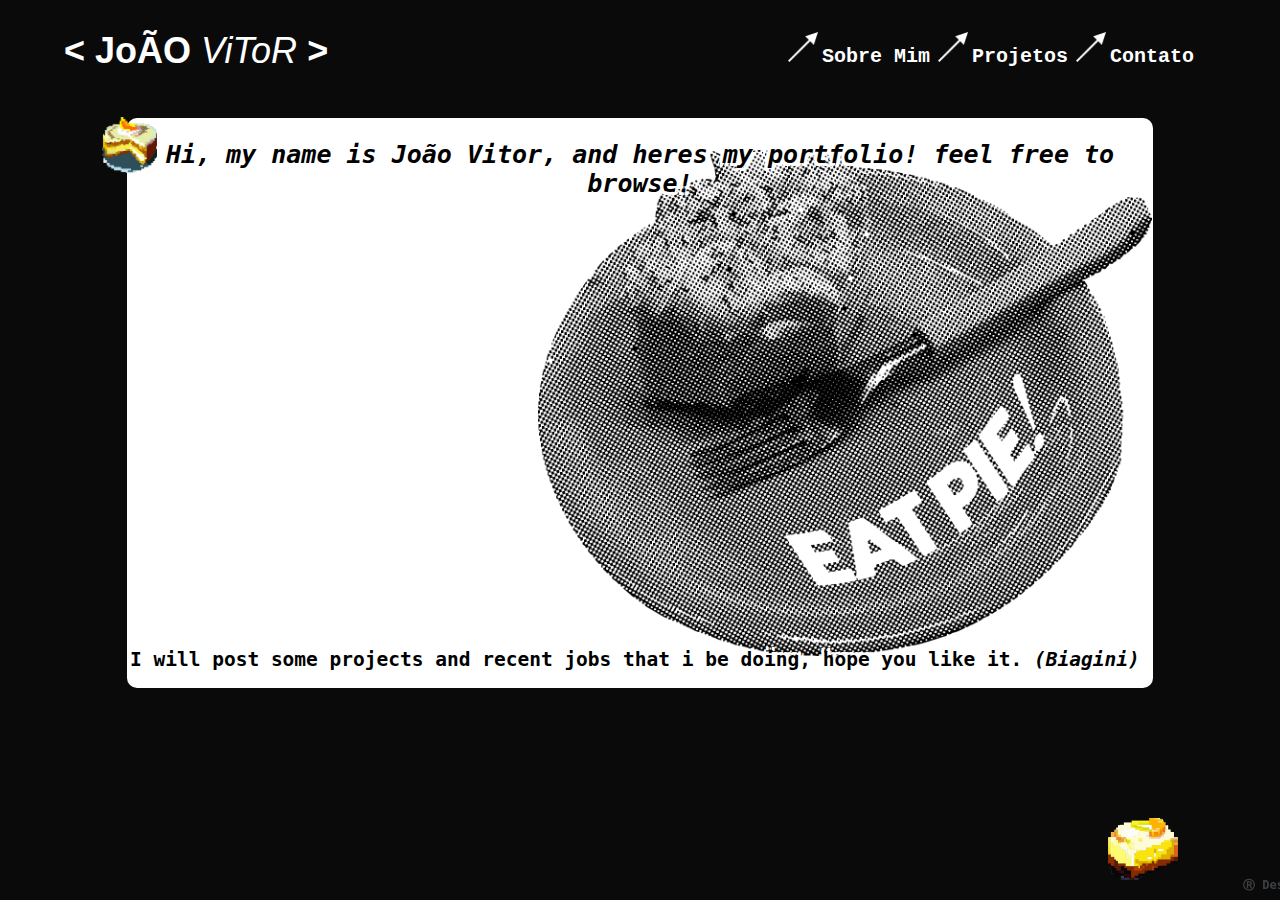
<file: index.html>
<!DOCTYPE html>
<html>
<head>
	<meta charset="utf-8">
	<meta name="viewport" content="width=device-width, initial-scale=1">
	<title>João Vitor - Bem vindo</title>
	<link rel="stylesheet" type="text/css" href="estilos.css">
</head>

	<body>


		<!--MENU-->

		<header>

			<div id="header">

				<div>

					<!--LOGO-->

					<h2 id="logo">

						&lt
						JoÃO 
						<span class="vitor">ViToR</span>
						&gt

					</h2>

					<!--FIM LOGO-->
					
					<div id="sidemenucase">
					
					<div class="sepmenu">
					<a href="sobremim.html">	
					<img class="flecha" src="arrow.png">
					<h2 id="sidemenu">Sobre Mim</h2>
					</a>
					</div>

					<div class="sepmenu">
					<a href="index.html">
					<img class="flecha" src="arrow.png">
					<h2 id="sidemenu">Projetos</h2>
					</a>
					</div>

					<div class="sepmenu">
					<a href="contatos.html">
					<img class="flecha" src="arrow.png">
					<h2 id="sidemenu">Contato</h2>
					</a>
					</div>

					</div>


				</div>

			</div>

		</header>

		<!--FIM MENU-->

		<p class="clear"></p>

		<!--CORPO-->

				<main>

					<img class="bolo" src="bolo.png">
		
					<img class="bolo2" src="bolo2.png">


					<div id="corpo">

						<h2 class="testee">
						Hi, my name is João Vitor, and heres my portfolio! feel free to browse!
						</h2>

						<h2 class="subtitulo">I will post some projects and recent jobs that i be doing, hope you like it. <span class="italico">(Biagini)</span></h2>

					</div>

				</main>



		<!--FIM CORPO-->

		<!--RODAPÉ-->

		<footer id="footer">


			<marquee>

				<h2 class="footerstyle">Ⓡ Desenvolvido com amor <span class="core"><3</span> - João Vitor Biagini Ⓡ</h2>

			</marquee>

		</footer>

		<!--FIM RODAPÉ-->

	</body>


</html>
</file>
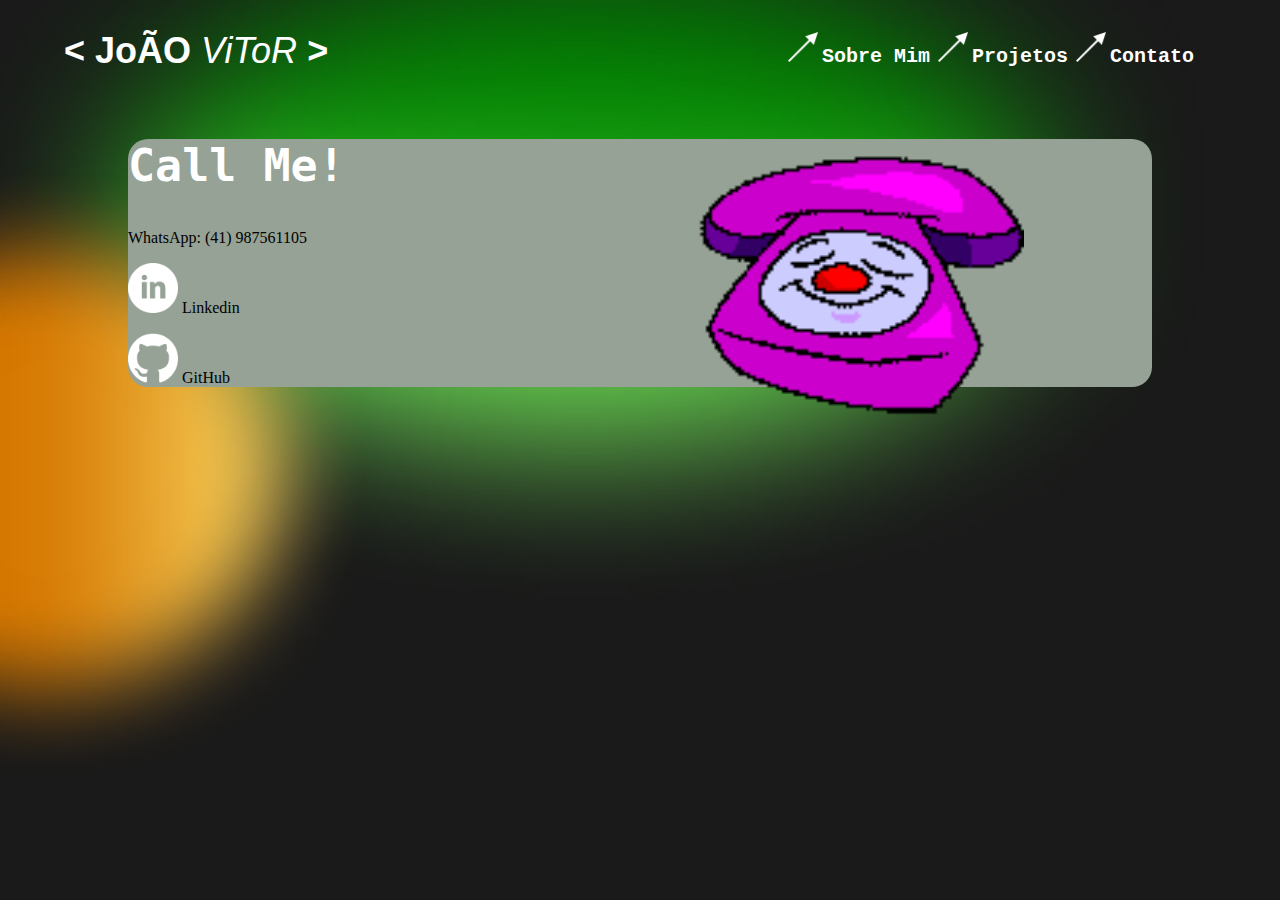
<file: contatos.html>
<!DOCTYPE html>
<html>
<head>
	<meta charset="utf-8">
	<meta name="viewport" content="width=device-width, initial-scale=1">
	<title>João Vitor - Bem vindo</title>
	<link rel="stylesheet" type="text/css" href="estilos.css">
</head>

	<body id="bodyctt">


		<!--MENU-->

		<header>

			<div id="header">

				<div>

					<!--LOGO-->

					<h2 id="logo">

						&lt
						JoÃO 
						<span class="vitor">ViToR</span>
						&gt

					</h2>

					<!--FIM LOGO-->
					
					<div id="sidemenucase">
					
					<div class="sepmenu">
					<a href="sobremim.html">	
					<img class="flecha" src="arrow.png">
					<h2 id="sidemenu">Sobre Mim</h2>
					</a>
					</div>

					<div class="sepmenu">
					<a href="index.html">
					<img class="flecha" src="arrow.png">
					<h2 id="sidemenu">Projetos</h2>
					</a>
					</div>

					<div class="sepmenu">
					<a href="contatos.html">
					<img class="flecha" src="arrow.png">
					<h2 id="sidemenu">Contato</h2>
					</a>
					</div>

					</div>


				</div>

			</div>

		</header>

		<!--FIM MENU-->

		<p class="clear"></p>

		<!--CORPO-->

				<main>

					<div id="cttbox">
					
						<div>
							<h2 class="call">Call Me!</h2>
							<a><p>WhatsApp: (41) 987561105</p></a>
							<a><p> <img class="logosctt" src="linkedin.png"> Linkedin</p></a>
							<a><p> <img  class="logosctt" src="github.png"> GitHub </p> </a>
						</div>

						<div>
							<img class="phone" src="telefone.gif">
						</div>

					</div>


				</main>
</file>
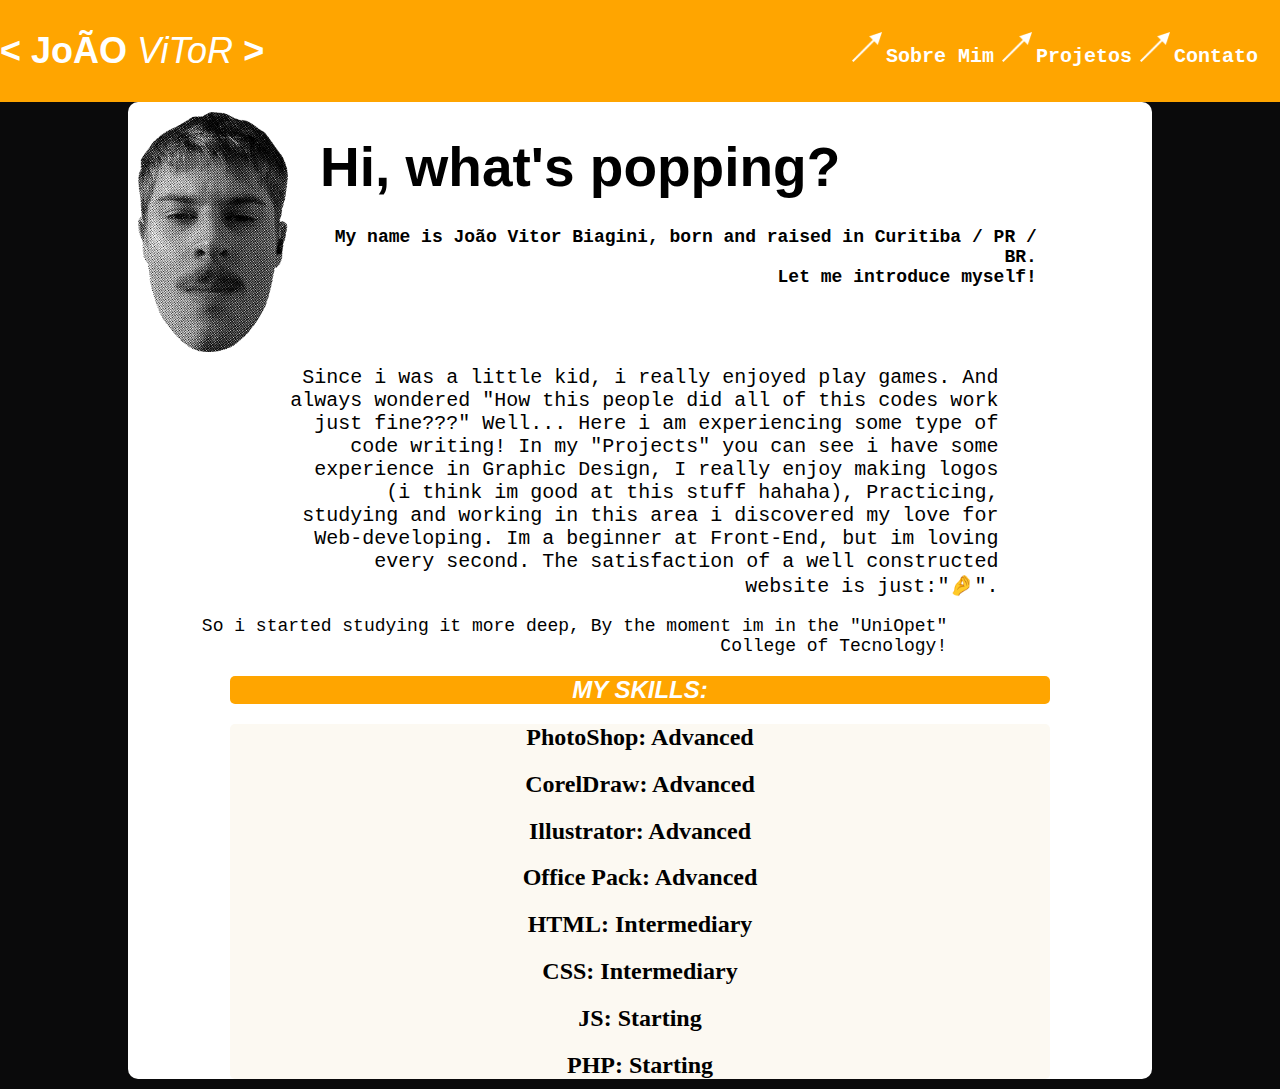
<file: sobremim.html>
<!DOCTYPE html>
<html>
<head>
	<meta charset="utf-8">
	<meta name="viewport" content="width=device-width, initial-scale=1">
	<title>João Vitor - Bem vindo</title>
	<link rel="stylesheet" type="text/css" href="estilos.css">
</head>

	<body>

					<!--MENU-->

		<header id="hd1">

			<div>

				<div>

					<!--LOGO-->

					<a href="index.html">
					<h2 id="logo">

						&lt
						JoÃO 
						<span class="vitor">ViToR</span>
						&gt

					</h2>
					</a>

					<!--FIM LOGO-->
					
					<div id="sidemenucase">
					
					<div class="sepmenu">
					<a href="sobremim.html">	
					<img class="flecha" src="arrow.png">
					<h2 id="sidemenu">Sobre Mim</h2>
					</a>
					</div>

					<div class="sepmenu">
					<a href="index.html">
					<img class="flecha" src="arrow.png">
					<h2 id="sidemenu">Projetos</h2>
					</a>
					</div>

					<div class="sepmenu">
					<a href="contatos.html">
					<img class="flecha" src="arrow.png">
					<h2 id="sidemenu">Contato</h2>
					</a>
					</div>

					</div>


				</div>

			</div>

		</header>

		<main id="abtme">
				
				<div>
					<img class="perfil" src="face1.png">

					<div class="abtme1pos">

						<h2 class="abtme1"> Hi, what's popping? </h2>
						<h4 class="abtme2"> My name is João Vitor Biagini, born and raised in Curitiba / PR / BR.
						<br>
						Let me introduce myself!

					</div>
				</div>

			<div>
				<p class="abtme3">
					Since i was a little kid, i really enjoyed play games. And always wondered "How this people did all of this codes work just fine???" Well... Here i am experiencing some type of code writing! In my <a href="projetos.html"><span>"Projects"</span> </a> you can see i have some experience in Graphic Design, I really enjoy making logos (i think im good at this stuff hahaha), Practicing, studying and working in this area i discovered my love for Web-developing. Im a beginner at Front-End, but im loving every second. The satisfaction of a well constructed website is just:"🤌". 
				</p>

				<p class="abtme2">
					So i started studying it more deep, By the moment im in the "UniOpet" College of Tecnology!
				</p>

				<div id="skills">

				<h2 class="sks1">MY SKILLS:</h2>

				</div>

				<div id="skills2">
				<h2> PhotoShop: Advanced</h2>
				<h2> CorelDraw: Advanced </h2>
				<h2> Illustrator: Advanced</h2>
				<h2>Office Pack: Advanced</h2>
				<h2> HTML: Intermediary</h2>
				<h2>CSS: Intermediary</h2>
				<h2> JS: Starting</h2>
				<h2>PHP: Starting</h2> 
				</div>

			</div>

			</div>

		</main>
</file>
<file: estilos.css>
a:link {
	text-decoration: none;
	color: black;
}

a:visited {
	text-decoration: none;
	color: black;
}

a:active {
	text-decoration: none;
	color: green;
}

a:hover {
	color: white;
	border-radius: 10px;
	margin:none;
	border: 2px solid white;
}

.flecha:hover {
  transform: rotate(80deg);
  transition-duration: 100ms;

}



body{
	max-width: 100%;
	max-height: 500px;
	margin: auto;
	background-color: #0A0A0B;
}

#header {
	width: 90%;
	margin: auto;
}

#logo{
	font-size: 36px;
	font-family: Bradesco Sans, Helvetica, Arial;
	display: inline-block;
	font-weight: 700;
	padding: none;
	color: white ;
}

@media screen and (max-width:900px) {

#logo {
	max-width: 100%;
	display: block;
	margin: auto;
	margin-top: 20px;
	margin-bottom: 2px;
	text-align: center;
}
}

@media screen and (max-width:500px) {

#logo {
	max-width: 100%;
	display: block;
	margin: auto;
	margin-top:10px;
	margin-bottom: 2px;
	text-align: center;
}
}

.vitor {
	font-family: Bradesco Sans, Helvetica, Arial;
	font-weight: 300;
	font-style: italic;
	color: white;
}


.flecha {
	max-width: 30px;
	 transition: transform .7s ease-in-out;
}
@media screen and (max-width:900px) {

.flecha {
	max-width: 20px;
	display: inline-block;
}
}


#sidemenucase{
	display: inline-block;
	float: right;
	margin-top: 30px;
	margin-right: 20px;
	max-width: 70%;
}

.sepmenu {
	margin: 2px;
	display: inline-block;
}

@media screen and (max-width:900px) {

#sidemenucase {
	max-width:100%;
	display:block;
	margin:auto;
	float: none;
	text-align: center;
	margin-bottom: 10px;
}
}

#sidemenu{
	display: inline-block;
	margin: auto;
	font-size: 20px;
	font-family: Courier New;
	color: white;
}

@media screen and (max-width:900px) {

#sidemenu {
	font-size:18px;
	display: inline-flex;
	text-align: center;
	margin: 10px;
	margin-bottom: 10px;
	align-items: center;
}
}

@media screen and (max-width:500px) {

#sidemenu {
	font-size:14px;
	display: inline-flex;
	text-align: center;
	margin: 5px;
	margin-bottom: 10px;
	align-items: center;
}
}

#corpo {
	max-width: 80%;
	max-height: 80%;
	margin: auto;
	border: 1px solid transparent;
	border-radius: 10px;
	background-color: white;
	background-image: url("./torta de limão.png");
	background-size:60%;
	background-repeat: no-repeat;
	background-position: right;
	display: block;
}
		 @media screen and (max-width:800px){
		 #corpo{
		 	max-width: 80%;
			max-height: 80%;
			margin: auto;
			border: 1px solid transparent;
			border-radius: 10px;
			background-color: white;
			background-image: url("./torta de limão.png");
			background-size:80%;
			background-repeat: no-repeat;
			background-position: right;
			display: block;
		 }
		 }

		 @media screen and (max-width:500px){
		 #corpo{
		 	max-width: 80%;
			max-height: 80%;
			margin: auto;
			border: 1px solid transparent;
			border-radius: 10px;
			background-color: white;
			background-image: url("./torta de limão.png");
			background-size:120%;
			background-repeat: no-repeat;
			background-position: left;
			display: block;

		}
		}

.italico {
	font-style: italic;
}

.clear {
	clear: both;
}


#footer {
	position: fixed;
	bottom:-2%;
	width: 100%;
}

.footerstyle {
	font-family:monospace;
	color: #3d4042;
	font-weight: 400px;
	font-size: 12px;
}

.core {
	color: red;
	font-size: 16px;
}

marquee {
width: 100%;
margin:10px;
}

.separador {
	width: 100%;
	height: 20px;
}


.testee{
	
	text-align: center;
	font-size: 25px;
	font-family: monospace;
	font-style: italic;
	font-weight: 300px;
	color:black;
	text-shadow: -3px -3px 0 white, 3px -3px 0 white, -3px 3px 0 white, 3px 3px 0 white;
}

@media screen and (max-width 500px) {
	.testee{
	height: 500px;
	text-align: center;
	font-size: 25px;
	font-family: monospace;
	font-style: italic;
	font-weight: 300px;
	color:black;
	text-shadow: -3px -3px 0 white, 3px -3px 0 white, -3px 3px 0 white, 3px 3px 0 white;

}
}

.subtitulo {
	margin-top: 450px;
	margin-left: 2px;
	display: block;
	color: black;
	text-align: left;
	font-family: monospace;
	font-weight: 300px;
  text-shadow: -3px -3px 0 white, 3px -3px 0 white, -3px 3px 0 white, 3px 3px 0 white;
}

@media screen and (max-width:500px) {
	.subtitulo{
	margin-top: 350px;
	margin-left: 2px;
	display: block;
	color: black;
	text-align: left;
	font-family: monospace;
	font-weight: 300px;
  text-shadow: -3px -3px 0 white, 3px -3px 0 white, -3px 3px 0 white, 3px 3px 0 white;
	}
}

.bolo {
	width: 55px;
	position: absolute;
	top: 13%;
	left: 8%;
}

.bolo2 {
	width: 70px;
	position: absolute;
	bottom: 2%;
	right: 8%;
}

/*SOBRE MIM*/

#hd1 {
	position: fixed;
	top: 0px;
	width: 100%;
	display: inline-block;
	/*background: rgba(255, 255, 255, 0);
	border-radius: 16px;
	backdrop-filter: blur(1.5px);
	-webkit-backdrop-filter: blur(1.5px);*/
	background-color: orange;
	z-index: 2;
}

#abtme {
	background-color: white;
	border-radius: 10px;
	width: 80%;
	margin: auto;
	margin-top: 8%;
	z-index: 1;
}

@media screen and (max-width:500px) {
	#abtme {
	background-color: white;
	border-radius: 10px;
	width: 80%;
	margin: auto;
	margin-top: 28%;
}
}

.perfil {
	width: 150px;
	padding: 10px;
}

.abtme1pos {
	width: 70%;
	position: absolute;
	top: 15%;
	left: 25%;
}

.abtme1 {
	width: 70%;
	display: inline-block;
	overflow: hidden;
  white-space: nowrap;
  margin: 0 auto;
  animation: 
    escrevendo 1.5s steps(40, end),
    cursor .75s step-end infinite;

	font-family: Helvetica, sans-serif;
	font-size: 55px;
}

@keyframes escrevendo {
  from { width: 0 }
  to { width: 50% }
}

/* The typewriter cursor effect */
@keyframes cursor {
  from, to { border-color: black; }
  30% { border-color: black; }
}

.abtme2 {
	font-family: monospace,sans-serif;
	font-size: 18px;
	width: 80%;
	text-align: right;
}

.abtme3 {
	font-family: monospace;
	font-weight: 200px;
	font-size: 20px;
	width: 70%;
	text-align: right;
	margin: auto;
}

#skills {
	background-color: orange;
	color:white;
	border-radius: 5px;
	width: 80%;
	margin: auto;
	text-align: center;
}

#skills2 {
	background-color:#fcf9f2;
	border-radius: 5px;
	text-align: center;
	width: 80%;
	margin: auto;
}

.sks1 {
	font-family: helvetica,open-sans;
	font-style: italic;
}


/*CONTATOS*/

#cttbox {
	border-radius: 20px;
	background-color: #95A295;
	width: 80%;
	margin: auto;

}

#bodyctt {
	background-image: url("./wpp1.png");
	background-size: cover;
	background-repeat: no-repeat;
	background-position-x: center;
	background-position-y: middle;
}

.phone {
	width: 350px;
	position: absolute;
	top: 10%;
	right: 20%;

}

.call {
	color: white;
	font-family: monospace;
	font-size: 45px;
}

.logosctt {
	width: 50px;

}
</file>
